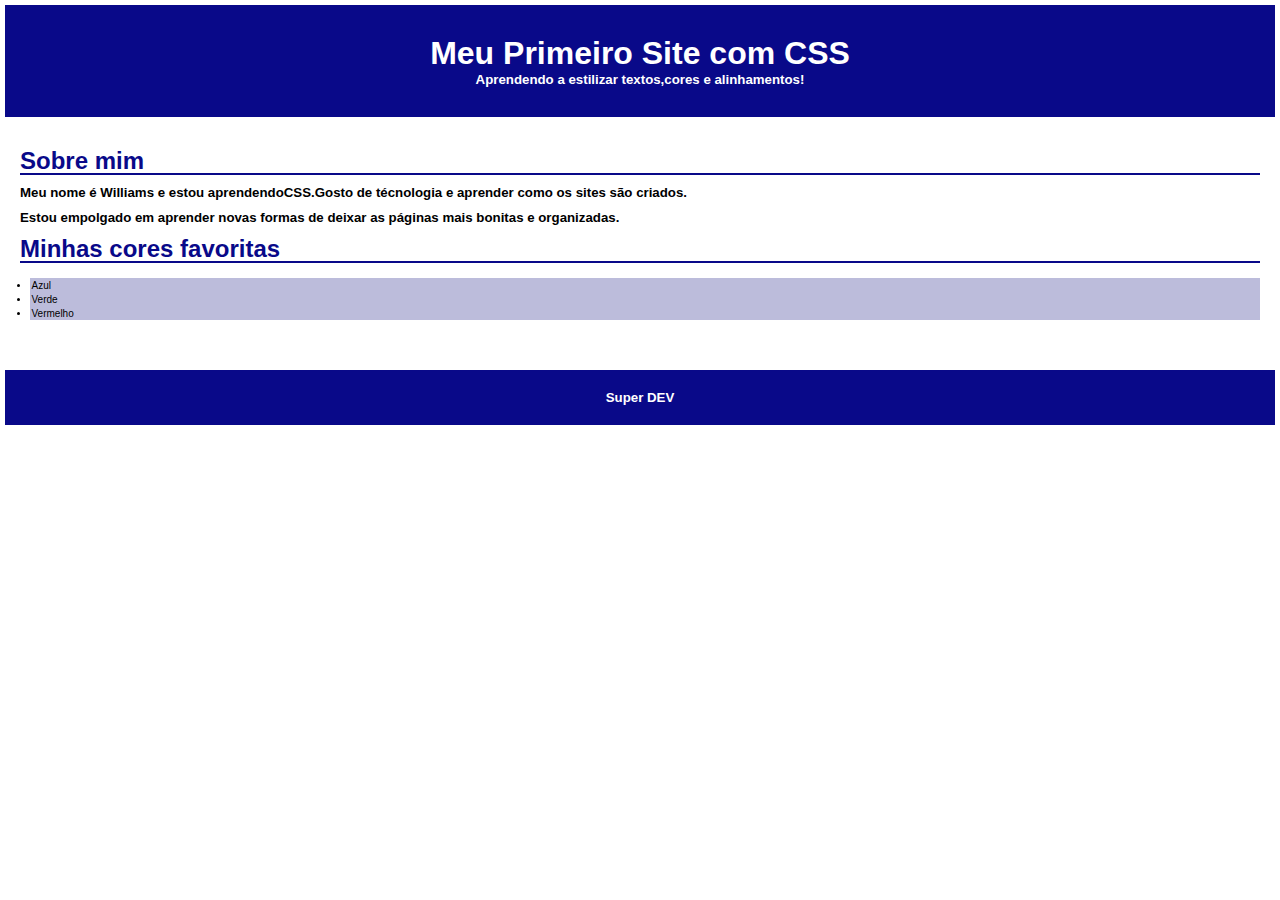
<file: index.html>
<!DOCTYPE html>
<html lang="pt-br">
<head>
    <meta charset="UTF-8">
    <meta name="viewport" content="width=device-width, initial-scale=1.0">
    <link rel="stylesheet" href="style.css">
    <title>Exercício 1</title>
</head>
<body>
    <div class="titulo-subtitulo">
        <h1>Meu Primeiro Site com CSS</h1>
        <h5>Aprendendo a estilizar textos,cores e alinhamentos!</h5>
    </div>
    <div class="conteudo">
        <h2 class="subtitulo-com-linha">Sobre mim</h2>
        <h5 class="primeiro-item">Meu nome é Williams e estou aprendendoCSS.Gosto de técnologia e aprender como os sites são criados.</h5>
        <h5 class="segundo-item">Estou empolgado em aprender novas formas  de deixar as páginas mais bonitas e organizadas.</h5>
        <h2 class="subtitulo-com-linha">Minhas cores favoritas</h2>
        <ul class="cores-favoritas" style="list-style-type: disc;">
            <li>Azul</li>
            <li>Verde</li>
            <li>Vermelho</li>
        </ul>
    </div>
    <h5 class="footer">Super DEV</h5>
</body>
</html>
</file>
<file: style.css>
*{
    margin: 0px;
    padding: 0px;
}

body{
    font-family: Arial, Helvetica, sans-serif;
}

.titulo-subtitulo{
    display:block;
    text-align: center;
    color: #FFFFFF;
    background-color: #090989;
    margin: 5px 5px 0px 5px;
    padding: 30px 0px;
}  

.conteudo{
    padding: 30px 20px;
}

.cores-favoritas{
    padding: 15px 0px;
    margin-left: 10px;
    font-size: x-small;
    border:#bcbcdb
}

li{
    background-color: #bcbcdb;
    padding: 1.5px;
}

.subtitulo-com-linha{
    position: relative;
    color: rgb(9, 9, 137);
}

.subtitulo-com-linha:after{
    content: '';
    display: block;
    width: 100%; 
    height: 2px; 
    background-color: #090989; 
    position: absolute;
    bottom: 0; 
    left: 0;
}

.primeiro-item{
    padding: 10px 0px;
}

.segundo-item{
    padding: 0px 0px 10px 0px;
}

.footer{
    display:block;
    text-align: center;
    color: #FFFFFF;
    background-color: #090989;
    margin: 5px 5px 0px 5px;
    padding: 20px 0px;
}
</file>
